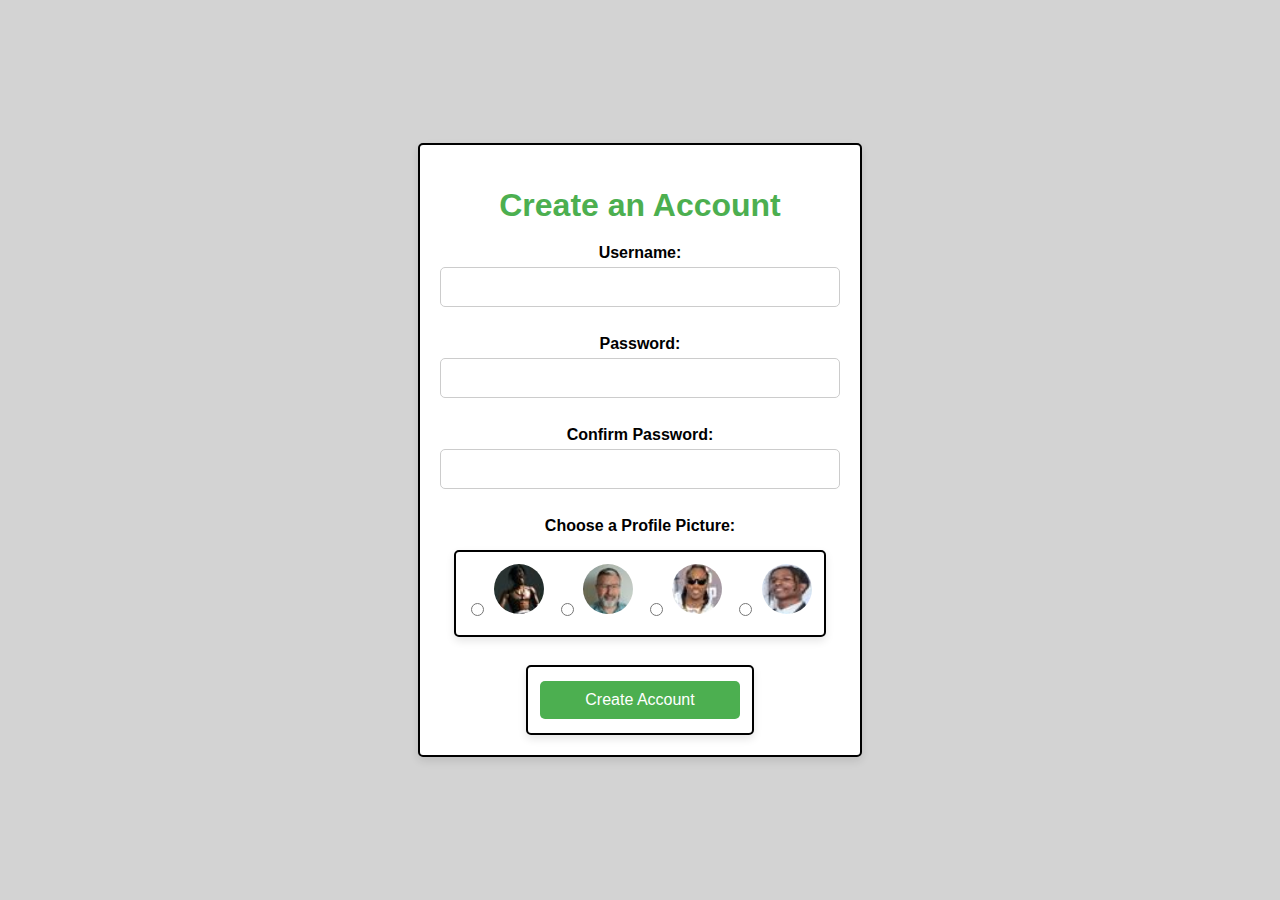
<file: chat/create_acount.html>
<!DOCTYPE html>
<html lang="en">
<head>
    <meta charset="UTF-8">
    <meta name="viewport" content="width=device-width, initial-scale=1.0">
    <title>Create Account</title>
    <link rel="stylesheet" href="style_create_acount.css">
</head>
<body>
    <div class="container">
        <h1>Create an Account</h1>
        <label for="username">Username:</label>
        <input type="text" id="username" name="username" required>
        <br>
        <label for="password">Password:</label>
        <input type="password" id="password" name="password" required>
        <br>
        <label for="confirm_password">Confirm Password:</label>
        <input type="password" id="confirm_password" name="confirm_password" required>
        <span id="error-message" style="color: red; display: none;"></span>
        <br>
        <label for="profile_picture">Choose a Profile Picture:</label>
        <div class="profile-pictures">
            <label>
                <input type="radio" name="profile_picture" value="profile_pictures/id1.jpg" required>
                <img src="profile_pictures/id1.jpg" alt="Profile 1" class="profile-picture">
            </label>
            <label>
                <input type="radio" name="profile_picture" value="profile_pictures/id0.jpg" required>
                <img src="profile_pictures/id0.jpg" alt="Profile 2" class="profile-picture">
            </label>
            <label>
                <input type="radio" name="profile_picture" value="profile_pictures/id2.jpg" required>
                <img src="profile_pictures/id2.jpg" alt="Profile 3" class="profile-picture">
            </label>
            <label>
                <input type="radio" name="profile_picture" value="profile_pictures/id3.jpg" required>
                <img src="profile_pictures/id3.jpg" alt="Profile 4" class="profile-picture">
            </label>
        </div>
        <br>
        <div class="button-container">
            <button type="submit" onclick="createAccount()">Create Account</button>
        </div>
    </div>
    <script src="script_create_acount.js"></script>
</body>
</html>
</file>
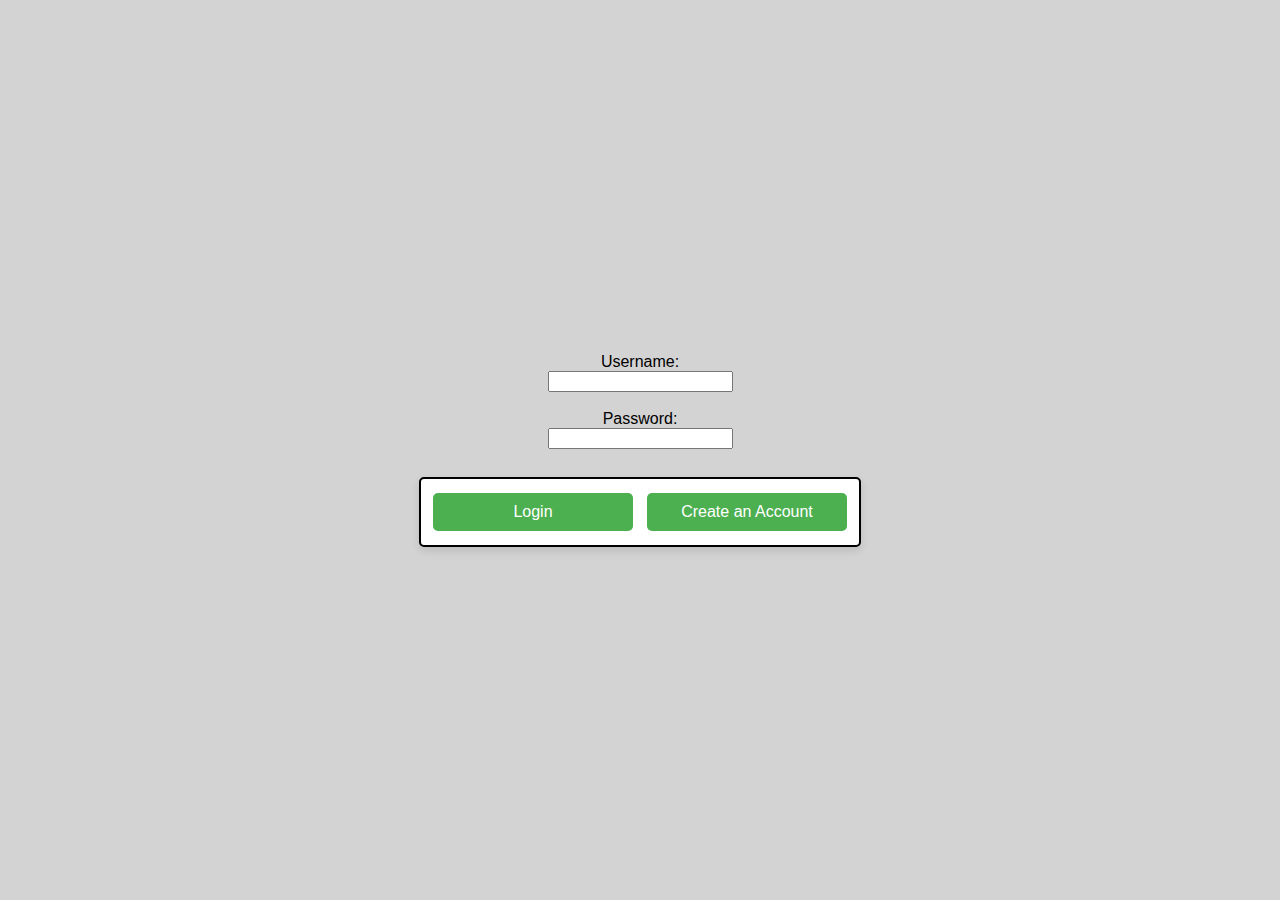
<file: chat/login.html>
<!DOCTYPE html>
<html lang="en">
<head>
    <meta charset="UTF-8">
    <title>Minimal page</title>
    <link rel="stylesheet" href="style.css">
</head>
<body>
    <label for="username">Username:</label>
    <input type="text" id="username" name="username" required>
    <br>
    <label for="password">Password:</label> 
    <input type="password" id="password" name="password" required>
    <br>
    <div class="button-container">
        <button type="submit" onclick="login()">Login</button>
        <button type="button" onclick="create_account_page()">Create an Account</button>
    </div>
    <script src="script.js"></script>
</body>
</html>
</file>
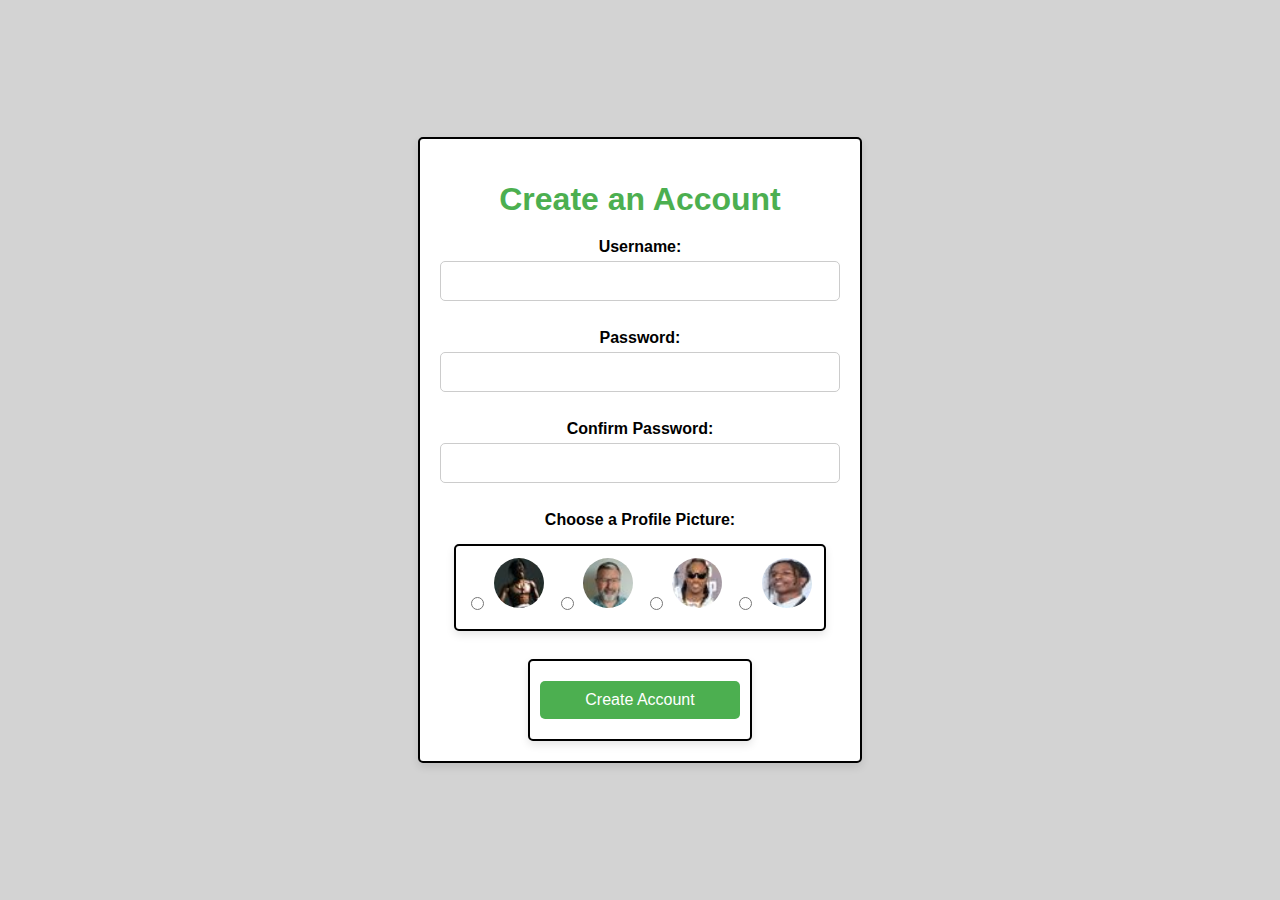
<file: frontend/create_acount.html>
<!DOCTYPE html>
<html lang="en">
<head>
    <meta charset="UTF-8">
    <meta name="viewport" content="width=device-width, initial-scale=1.0">
    <title>Create Account</title>
    <link rel="stylesheet" href="styles/style_create_acount.css">
</head>
<body>
    <div class="container">
        <h1>Create an Account</h1>
        <label for="username">Username:</label>
        <input type="text" id="username" name="username" required>
        <br>
        <label for="password">Password:</label>
        <input type="password" id="password" name="password" required>
        <br>
        <label for="confirm_password">Confirm Password:</label>
        <input type="password" id="confirm_password" name="confirm_password" required>
        <span id="error-message" style="color: red; display: none;"></span>
        <br>
        <label for="profile_picture">Choose a Profile Picture:</label>
        <div class="profile-pictures">
            <label>
                <input type="radio" name="profile_picture" value="profile_pictures/id1.jpg" required>
                <img src="profile_pictures/id1.jpg" alt="Profile 1" class="profile-picture">
            </label>
            <label>
                <input type="radio" name="profile_picture" value="profile_pictures/id0.jpg" required>
                <img src="profile_pictures/id0.jpg" alt="Profile 2" class="profile-picture">
            </label>
            <label>
                <input type="radio" name="profile_picture" value="profile_pictures/id2.jpg" required>
                <img src="profile_pictures/id2.jpg" alt="Profile 3" class="profile-picture">
            </label>
            <label>
                <input type="radio" name="profile_picture" value="profile_pictures/id3.jpg" required>
                <img src="profile_pictures/id3.jpg" alt="Profile 4" class="profile-picture">
            </label>
        </div>
        <br>
        <div class="button-container">
            <button type="submit" onclick="createAccount()">Create Account</button>
        </div>
    </div>
    <script src="scripts/script_create_acount.js"></script>
</body>
</html>
</file>
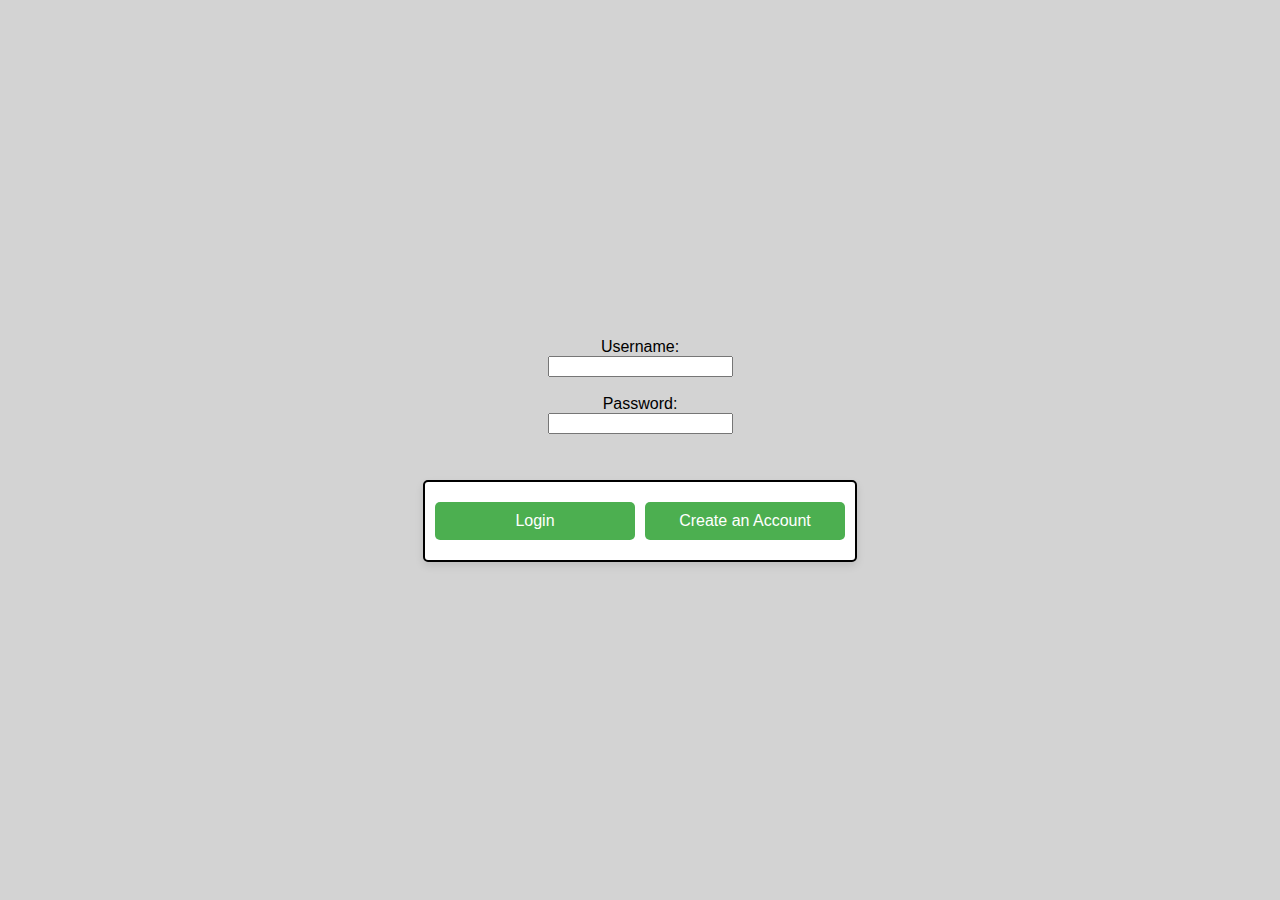
<file: frontend/games.html>
<!DOCTYPE html>
<html lang="en">
<head>
    <meta charset="UTF-8">
    <meta name="viewport" content="width=device-width, initial-scale=1.0">
    <title>Card Game Lobby</title>
    <!-- Authentication check script -->
    <script src="scripts/auth-check.js"></script>
    <link rel="stylesheet" href="styles/style.css">
    <link rel="stylesheet" href="styles/games.css">
</head>
<body>
    <button id="profileBtn" class="profile-btn">My Profile</button>
    <button id="logoutBtn" class="logout-btn" onclick="logout()">Logout</button>
    
    <div class="lobby-container">
        <div class="lobby-header">
            <h1 class="lobby-title">Card Game Lobby</h1>
            <button id="createGameBtn" class="create-game-btn">Create New Game</button>
        </div>

        <div id="userStatus" class="user-status">
            Checking your status...
        </div>

        <div id="gamesLoading" class="loading">Loading available games...</div>
        <div id="gamesList" class="games-list" style="display: none;"></div>
        <div id="noGames" class="no-games" style="display: none;">
            <p>No active games available. Create a new game to start playing!</p>
        </div>

        <button id="returnBtn" class="return-btn">Return to Current Game</button>
    </div>

    <script src="scripts/games.js"></script>
</body>
</html>
</file>
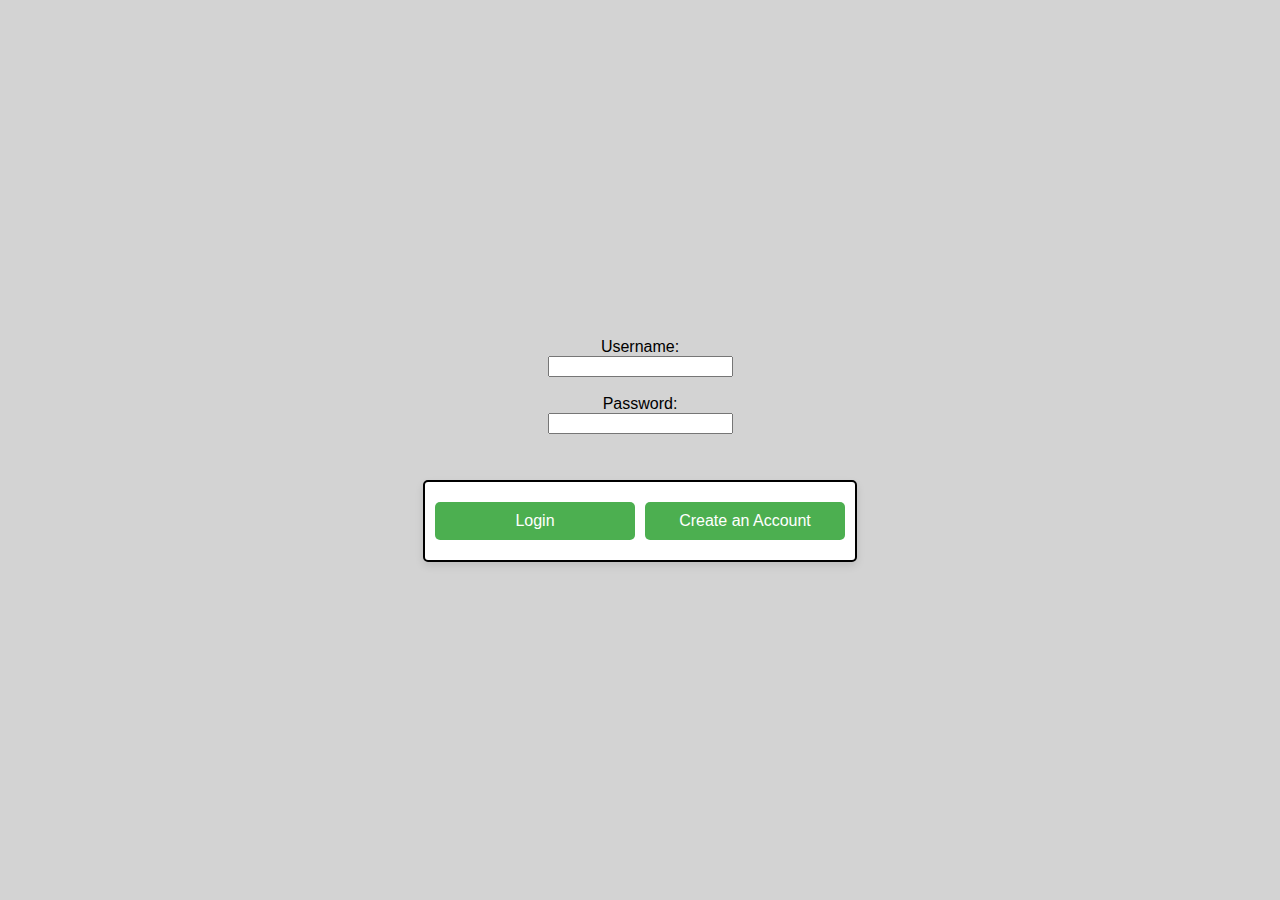
<file: frontend/login.html>
<!DOCTYPE html>
<html lang="en">
<head>
    <meta charset="UTF-8">
    <title>Minimal page</title>
    <link rel="stylesheet" href="styles/style.css">
</head>
<body>
    <label for="username">Username:</label>
    <input type="text" id="username" name="username" required>
    <br>
    <label for="password">Password:</label> 
    <input type="password" id="password" name="password" required>
    <br>
    <span id="error-message" style="color: red; display: none;"></span>
    <br>
    <div class="button-container">
        <button type="submit" onclick="login()">Login</button>
        <button type="button" onclick="create_account_page()">Create an Account</button>
    </div>
    <script src="scripts/script.js"></script>
</body>
</html>
</file>
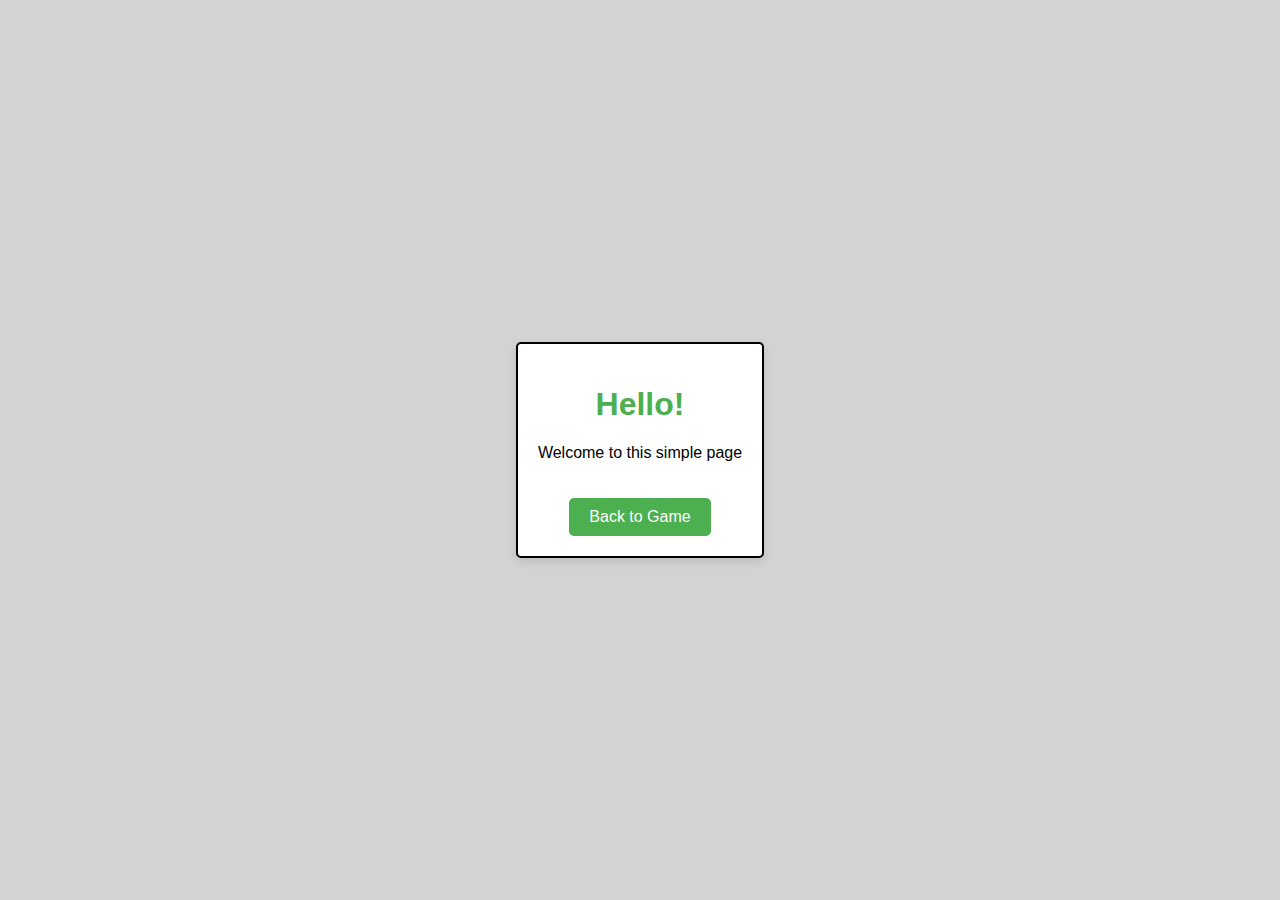
<file: frontend/profile.html>
<!DOCTYPE html>
<html lang="en">
<head>
    <meta charset="UTF-8">
    <meta name="viewport" content="width=device-width, initial-scale=1.0">
    <title>Hello Page</title>
    <link rel="stylesheet" href="styles/profile-page.css">
</head>
<body>
    <div class="content">
        <h1>Hello!</h1>
        <p>Welcome to this simple page</p>
        <button class="back-button" onclick="goBackToGame()">Back to Game</button>
    </div>

    <script src="scripts/profile-page.js"></script>
</body>
</html>
</file>
<file: chat/style_create_acount.css>
div {
	border: 2px solid black;
}
body {
	font-family: Arial, sans-serif;
	display: flex;
	justify-content: center;
	align-items: center;
	height: 100vh;
	margin: 0;
	background-color: #d3d3d3; /* Light grey background color */
}

header {
	background-color: #4CAF50;
	color: white;
	display: flex;
	justify-content: center;
	align-items: center;
	flex-direction: column;
	text-align: center;
	padding: 1em 0;
	font-size: 1.5em;
}
button {
	display: block;
	width: 200px;
	margin: 10px auto;
	font-size: 18px;
	padding: 10px 20px;
	font-size: 1em;
	cursor: pointer;
}
main {
	padding: 20px;
}

div {
	border-radius: 5px;
	padding: 10px;
	background-color: white;
	box-shadow: 0 4px 8px rgba(0, 0, 0, 0.1);
}

button {
	background-color: #4CAF50;
	color: white;
	border: none;
	text-align: center;
	text-decoration: none;
	display: inline-block;
	margin: 4px 2px;
	border-radius: 5px;
}

button:hover {
	background-color: #45a049;
}

form {
	display: flex;
	flex-direction: column;
	align-items: center;
}

.button-container {
	display: flex;
	justify-content: center;
	gap: 10px; /* Space between buttons */
	margin-top: 10px;
}

.container {
	display: flex;
	flex-direction: column;
	align-items: center;
	justify-content: center;
	width: 100%;
	max-width: 400px;
	padding: 20px;
	background-color: white;
	border-radius: 5px;
	box-shadow: 0 4px 8px rgba(0, 0, 0, 0.1);
}

h1 {
	font-size: 2em;
	text-align: center;
	margin-bottom: 20px;
	color: #4CAF50;
}

label {
	display: block;
	margin-bottom: 5px;
	font-weight: bold;
}

input[type="text"],
input[type="password"] {
	width: 100%;
	padding: 10px;
	margin-bottom: 10px;
	border: 1px solid #ccc;
	border-radius: 5px;
	box-sizing: border-box;
	font-size: 1em;
}

.profile-pictures {
    display: flex;
    gap: 10px;
    margin-top: 10px;
}

.profile-picture {
    width: 50px;
    height: 50px;
    border-radius: 50%;
    cursor: pointer;
    border: 2px solid transparent;
}

.profile-picture:hover {
    border-color: #4CAF50;
}
</file>
<file: chat/style.css>
div {
	border: 2px solid black;
}
body {
	font-family: Arial, sans-serif;
	display: flex;
	flex-direction: column;
	align-items: center;
	justify-content: center;
	height: 100vh;
	margin: 0;
	background-color: #d3d3d3; /* Light grey background color */
}


header {
	background-color: #4CAF50;
	color: white;
	display: flex;
	justify-content: center;
	align-items: center;
	flex-direction: column;
	text-align: center;
	padding: 1em 0;
	font-size: 1.5em;
}
button {
	display: block;
	width: 200px;
	margin: 10px auto;
	font-size: 18px;
	padding: 10px 20px;
	font-size: 1em;
	cursor: pointer;
}
main {
	padding: 20px;
}

div {
	border-radius: 5px;
	padding: 10px;
	background-color: white;
	box-shadow: 0 4px 8px rgba(0, 0, 0, 0.1);
}

button {
	background-color: #4CAF50;
	color: white;
	border: none;
	text-align: center;
	text-decoration: none;
	display: inline-block;
	margin: 4px 2px;
	border-radius: 5px;
}

button:hover {
	background-color: #45a049;
}

form {
	display: flex;
	flex-direction: column;
	align-items: center;
}

.button-container {
	display: flex;
	justify-content: center;
	gap: 10px; /* Space between buttons */
	margin-top: 10px;
}
</file>
<file: frontend/styles/style_create_acount.css>
/* stylelint-disable indentation, color-hex-case */

body {
	font-family: Arial, sans-serif;
	display: flex;
	justify-content: center;
	align-items: center;
	height: 100vh;
	margin: 0;
	background-color: #d3d3d3;
  }
  
  header {
	background-color: #4CAF50;
	color: white;
	display: flex;
	justify-content: center;
	align-items: center;
	flex-direction: column;
	text-align: center;
	padding: 1em 0;
	font-size: 1.5em;
  }
  
  main {
	padding: 20px;
  }
  
  div {
	border: 2px solid black;
	border-radius: 5px;
	padding: 10px;
	background-color: white;
	box-shadow: 0 4px 8px rgb(0 0 0 / 10%);
  }
  
  button {
	display: block;
	width: 200px;
	margin: 10px auto;
	font-size: 1em;
	padding: 10px 20px;
	cursor: pointer;
	background-color: #4CAF50;
	color: white;
	border: none;
	text-align: center;
	text-decoration: none;
	border-radius: 5px;
  }
  
  button:hover {
	background-color: #45a049;
  }
  
  form {
	display: flex;
	flex-direction: column;
	align-items: center;
  }
  
  .button-container {
	display: flex;
	justify-content: center;
	gap: 10px;
	margin-top: 10px;
  }
  
  .container {
	display: flex;
	flex-direction: column;
	align-items: center;
	justify-content: center;
	width: 100%;
	max-width: 400px;
	padding: 20px;
	background-color: white;
	border-radius: 5px;
	box-shadow: 0 4px 8px rgb(0 0 0 / 10%);
  }
  
  h1 {
	font-size: 2em;
	text-align: center;
	margin-bottom: 20px;
	color: #4CAF50;
  }
  
  label {
	display: block;
	margin-bottom: 5px;
	font-weight: bold;
  }
  
  input[type="text"],
  input[type="password"] {
	width: 100%;
	padding: 10px;
	margin-bottom: 10px;
	border: 1px solid #ccc;
	border-radius: 5px;
	box-sizing: border-box;
	font-size: 1em;
  }
  
  .profile-pictures {
	display: flex;
	gap: 10px;
	margin-top: 10px;
  }
  
  .profile-picture {
	width: 50px;
	height: 50px;
	border-radius: 50%;
	cursor: pointer;
	border: 2px solid transparent;
  }
  
  .profile-picture:hover {
	border-color: #4CAF50;
  }
</file>
<file: frontend/styles/style.css>
body {
	font-family: Arial, sans-serif;
	display: flex;
	flex-direction: column;
	align-items: center;
	justify-content: center;
	height: 100vh;
	margin: 0;
	background-color: #d3d3d3;
  }
  
  header {
	background-color: #4CAF50;
	color: white;
	display: flex;
	justify-content: center;
	align-items: center;
	flex-direction: column;
	text-align: center;
	padding: 1em 0;
	font-size: 1.5em;
  }
  
  main {
	padding: 20px;
  }
  
  div {
	border: 2px solid black;
	border-radius: 5px;
	padding: 10px;
	background-color: white;
	box-shadow: 0 4px 8px rgb(0 0 0 / 10%);
  }
  
  button {
	display: block;
	width: 200px;
	margin: 10px auto;
	font-size: 1em;
	padding: 10px 20px;
	cursor: pointer;
	background-color: #4CAF50;
	color: white;
	border: none;
	text-align: center;
	text-decoration: none;
	border-radius: 5px;
  }
  
  button:hover {
	background-color: #45a049;
  }
  
  form {
	display: flex;
	flex-direction: column;
	align-items: center;
  }
  
  .button-container {
	display: flex;
	justify-content: center;
	gap: 10px;
	margin-top: 10px;
  }
</file>
<file: frontend/styles/games.css>
/* Game Lobby Styles */
body {
    font-family: Arial, sans-serif;
    background-color: #d3d3d3;
    margin: 0;
    padding: 0;
}

.lobby-container {
    max-width: 900px;
    margin: 20px auto;
    padding: 20px;
    background-color: white;
    border-radius: 8px;
    box-shadow: 0 4px 8px rgba(0, 0, 0, 0.1);
}

.lobby-header {
    display: flex;
    justify-content: space-between;
    align-items: center;
    margin-bottom: 20px;
    padding-bottom: 10px;
    border-bottom: 2px solid #4CAF50;
}

.lobby-title {
    color: #4CAF50;
    margin: 0;
}

.create-game-btn {
    background-color: #4CAF50;
    color: white;
    border: none;
    padding: 10px 15px;
    border-radius: 5px;
    cursor: pointer;
    font-size: 1em;
}

.create-game-btn:hover {
    background-color: #45a049;
}

.games-list {
    display: grid;
    grid-template-columns: repeat(auto-fill, minmax(280px, 1fr));
    gap: 20px;
}

.game-card {
    background-color: #f9f9f9;
    border-radius: 8px;
    padding: 15px;
    box-shadow: 0 2px 4px rgba(0, 0, 0, 0.1);
    transition: transform 0.2s;
}

.game-card:hover {
    transform: translateY(-5px);
    box-shadow: 0 4px 8px rgba(0, 0, 0, 0.15);
}

.game-header {
    display: flex;
    justify-content: space-between;
    margin-bottom: 10px;
}

.game-id {
    font-weight: bold;
    color: #4CAF50;
}

.game-date {
    color: #666;
    font-size: 0.9em;
}

.game-type {
    display: inline-block;
    background-color: #4CAF50;
    color: white;
    padding: 3px 8px;
    border-radius: 10px;
    font-size: 0.8em;
    margin-bottom: 10px;
}

.players-list {
    margin: 10px 0;
}

.players-title {
    font-weight: bold;
    margin-bottom: 5px;
}

.player-item {
    padding: 5px 0;
    border-bottom: 1px solid #eee;
    display: flex;
    align-items: center;
}

.player-item:last-child {
    border-bottom: none;
}

.join-btn {
    background-color: #4CAF50;
    color: white;
    border: none;
    padding: 8px 12px;
    border-radius: 5px;
    cursor: pointer;
    width: 100%;
    margin-top: 10px;
}

.join-btn:hover {
    background-color: #45a049;
}

.join-btn:disabled {
    background-color: #cccccc;
    cursor: not-allowed;
}

.no-games {
    text-align: center;
    padding: 40px;
    color: #666;
    font-style: italic;
}

.loading {
    text-align: center;
    padding: 20px;
}

.user-status {
    text-align: center;
    padding: 10px;
    margin-bottom: 20px;
    background-color: #f0f0f0;
    border-radius: 5px;
}

.return-btn {
    background-color: #555;
    color: white;
    border: none;
    padding: 10px 15px;
    border-radius: 5px;
    cursor: pointer;
    margin-top: 20px;
    display: block;
    width: 200px;
    margin: 20px auto;
}

.return-btn:hover {
    background-color: #333;
}

.player-avatar {
    width: 24px;
    height: 24px;
    border-radius: 50%;
    margin-right: 8px;
}

.logout-btn {
    background-color: #f44336;
    color: white;
    border: none;
    padding: 8px 12px;
    border-radius: 5px;
    cursor: pointer;
    position: absolute;
    top: 20px;
    right: 20px;
}

.logout-btn:hover {
    background-color: #d32f2f;
}

.profile-btn {
    position: fixed;
    top: 20px;
    left: 20px;
    background-color: #4CAF50;
    color: white;
    border: none;
    padding: 10px 15px;
    border-radius: 5px;
    cursor: pointer;
    font-size: 14px;
    z-index: 100;
    box-shadow: 0 2px 5px rgba(0, 0, 0, 0.2);
}

.profile-btn:hover {
    background-color: #45a049;
}
</file>
<file: frontend/styles/profile-page.css>
/* styles/hello-page.css */
body {
    font-family: Arial, sans-serif;
    display: flex;
    flex-direction: column;
    align-items: center;
    justify-content: center;
    height: 100vh;
    margin: 0;
    background-color: #d3d3d3;
}

.content {
    border: 2px solid black;
    border-radius: 5px;
    padding: 20px;
    background-color: white;
    box-shadow: 0 4px 8px rgba(0, 0, 0, 0.1);
    text-align: center;
}

h1 {
    color: #4CAF50;
}

.back-button {
    margin-top: 20px;
    padding: 10px 20px;
    background-color: #4CAF50;
    color: white;
    border: none;
    border-radius: 5px;
    cursor: pointer;
    font-size: 1em;
}

.back-button:hover {
    background-color: #45a049;
}
</file>
